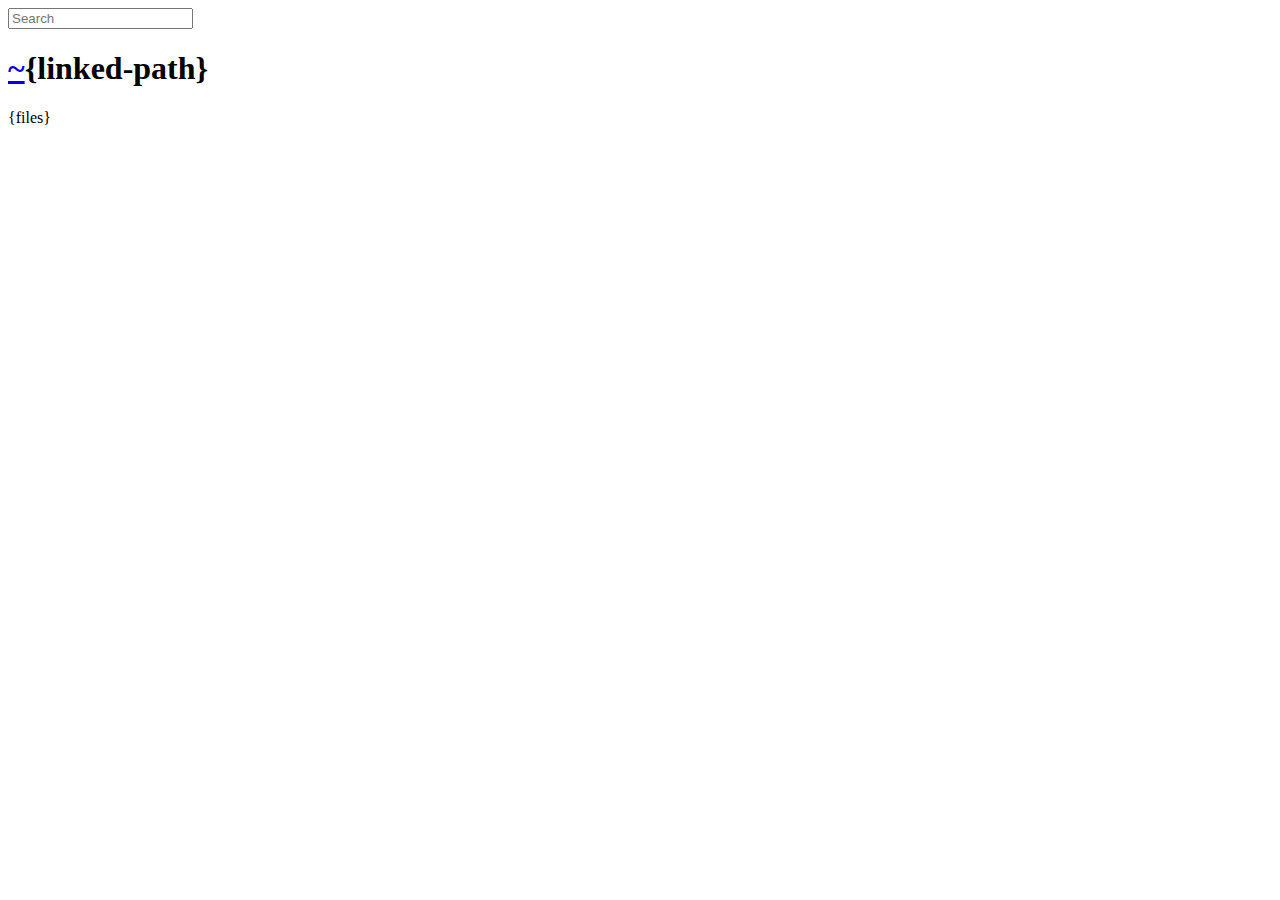
<file: php/node_modules/express/node_modules/connect/node_modules/serve-index/public/directory.html>
<!DOCTYPE html>
<html>
  <head>
    <meta charset='utf-8'> 
    <meta name="viewport" content="width=device-width, initial-scale=1.0, maximum-scale=1.0, user-scalable=no" />
    <title>listing directory {directory}</title>
    <style>{style}</style>
    <script>
      function $(id){
        var el = 'string' == typeof id
          ? document.getElementById(id)
          : id;

        el.on = function(event, fn){
          if ('content loaded' == event) {
            event = window.attachEvent ? "load" : "DOMContentLoaded";
          }
          el.addEventListener
            ? el.addEventListener(event, fn, false)
            : el.attachEvent("on" + event, fn);
        };

        el.all = function(selector){
          return $(el.querySelectorAll(selector));
        };

        el.each = function(fn){
          for (var i = 0, len = el.length; i < len; ++i) {
            fn($(el[i]), i);
          }
        };

        el.getClasses = function(){
          return this.getAttribute('class').split(/\s+/);
        };

        el.addClass = function(name){
          var classes = this.getAttribute('class');
          el.setAttribute('class', classes
            ? classes + ' ' + name
            : name);
        };

        el.removeClass = function(name){
          var classes = this.getClasses().filter(function(curr){
            return curr != name;
          });
          this.setAttribute('class', classes.join(' '));
        };

        return el;
      }

      function search() {
        var str = $('search').value
          , links = $('files').all('a');

        links.each(function(link){
          var text = link.textContent;

          if ('..' == text) return;
          if (str.length && ~text.indexOf(str)) {
            link.addClass('highlight');
          } else {
            link.removeClass('highlight');
          }
        });
      }

      $(window).on('content loaded', function(){
        $('search').on('keyup', search);
      });
    </script>
  </head>
  <body class="directory">
    <input id="search" type="text" placeholder="Search" autocomplete="off" />
    <div id="wrapper">
      <h1><a href="/">~</a>{linked-path}</h1>
      {files}
    </div>
  </body>
</html>
</file>
